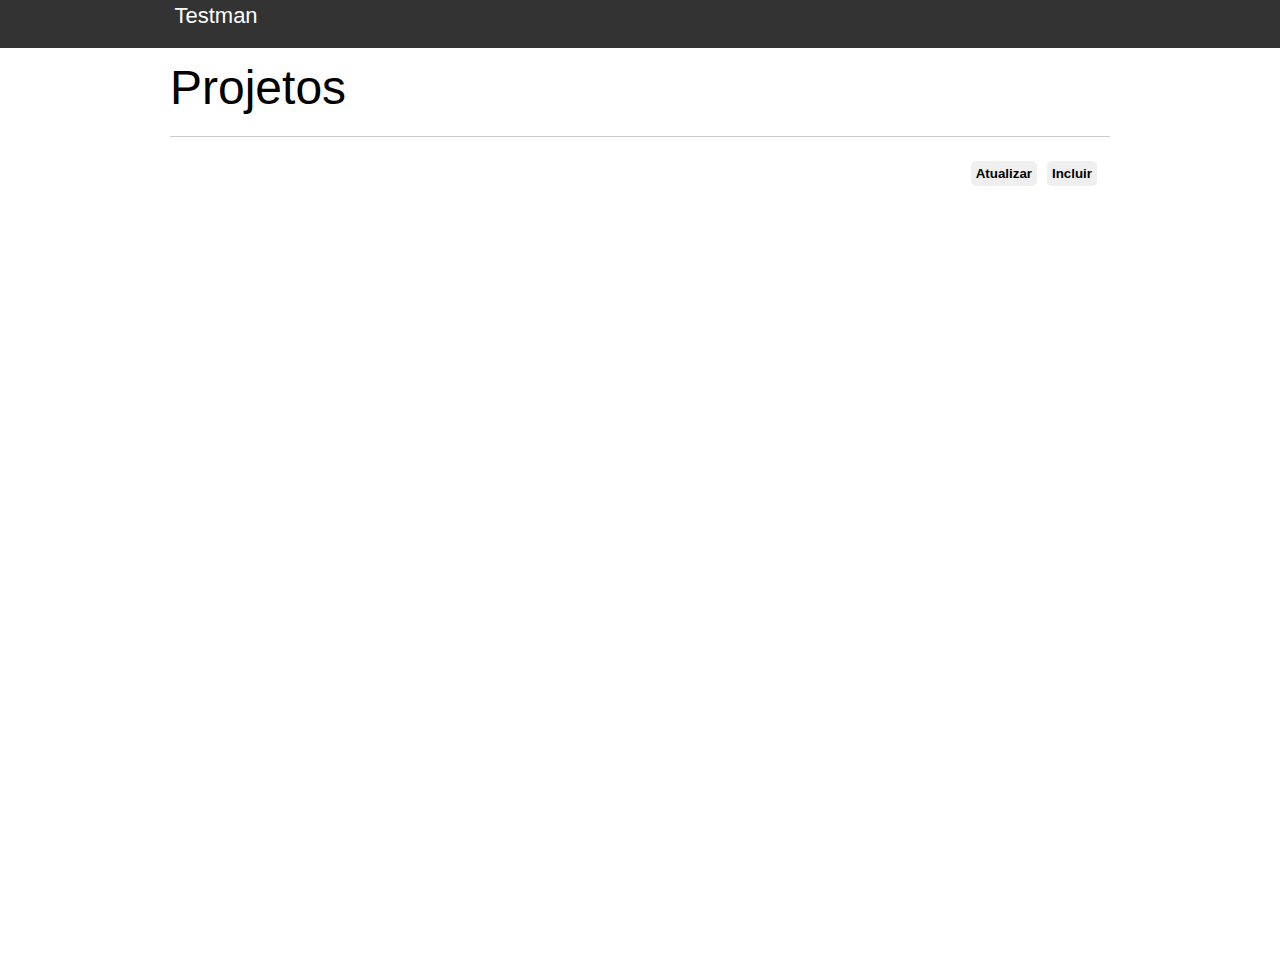
<file: index.html>
<html lang="pt-br">

<head>
	<meta charset="UTF-8">
	<title>Testman</title>
	<meta name="viewport" content="width=device-width, initial-scale=1">
	<link rel="stylesheet" type="text/css" href="css/reset.css">
	<link rel="stylesheet" type="text/css" href="css/style.css">
</head>

<body onload="loadProjects();">
	<header>
		<div class="container">
			<h2 class="header">Testman</h2>
		</div>
	</header>
	<main>
		<section class="container">
			<h2>
				Projetos
			</h2>

			<div class="search-pane">
				<div class="buttons-pane">
					<button id="refresh" name="refresh">Atualizar</button>
					<button id="insert" name="insert">Incluir</button>
				</div>
			</div>

			<span id="messages-container" class="error"></span>

			<div>
				<ul id="list"></ul>
			</div>

		</section>
	</main>

	<!-- Adicionar o React. -->
	<!-- Nota: ao fazer o deploy, substitua "development.js" por "production.min.js". -->
	<script src="https://ajax.googleapis.com/ajax/libs/jquery/3.5.1/jquery.min.js"></script>

	<script src="js/index.js"></script>
</body>

</html>
</file>
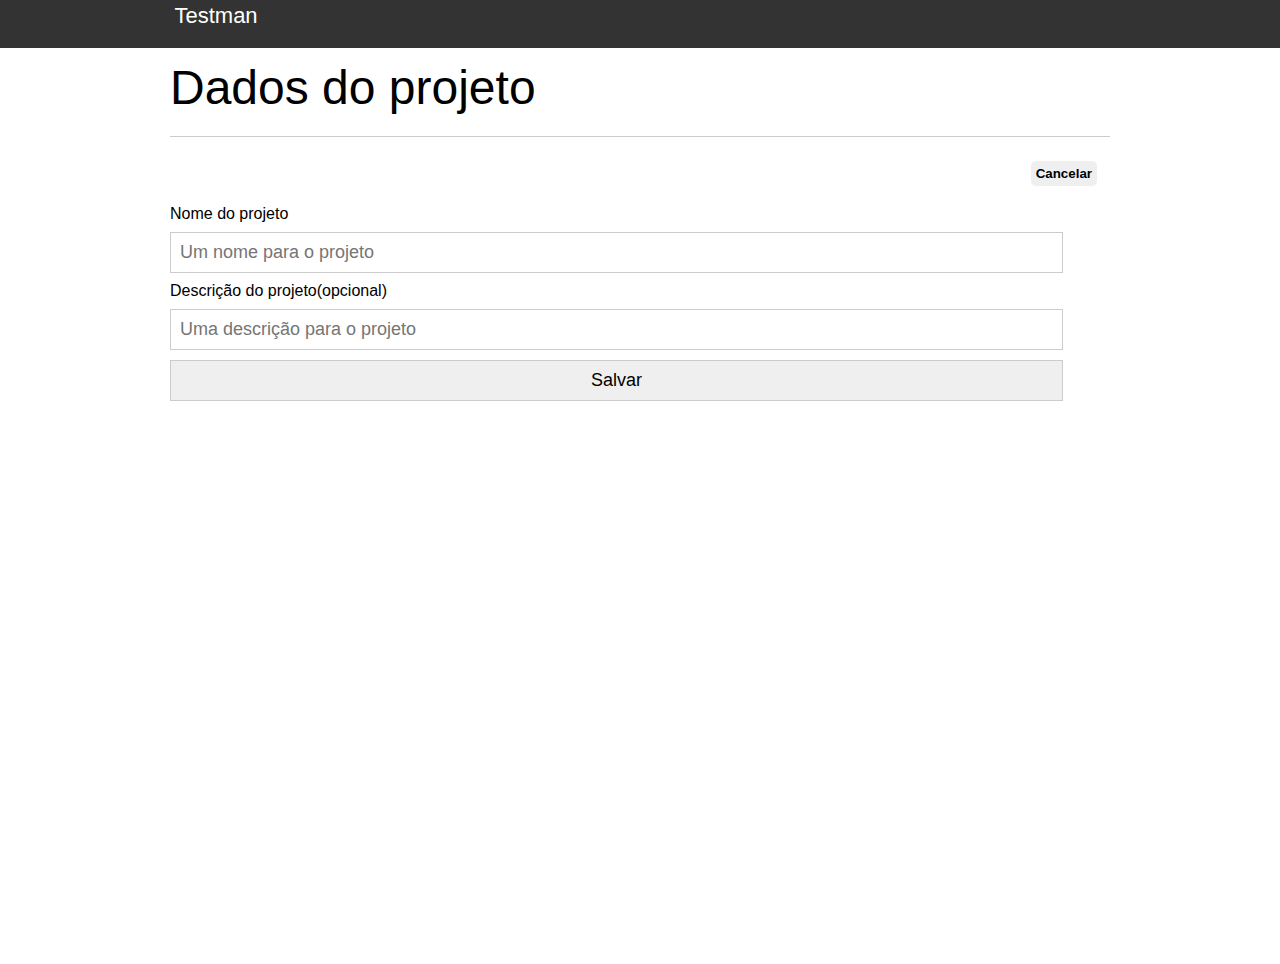
<file: project_form.html>
<html lang="pt-br">

<head>
	<meta charset="UTF-8">
	<title>Testman</title>
	<meta name="viewport" content="width=device-width, initial-scale=1">
	<link rel="stylesheet" type="text/css" href="css/reset.css">
	<link rel="stylesheet" type="text/css" href="css/style.css">
	<link rel="stylesheet" type="text/css" href="css/form.css">
</head>

<body onload="loadProject();">
	<header>
		<div class="container">
			<h2 class="header">Testman</h2>
		</div>
	</header>
	<main>
		<section class="container">
			<h2>
				Dados do projeto
			</h2>

			<div class="search-pane">
				<div class="buttons-pane">
					<button id="cancel">Cancelar</button>
				</div>
			</div>

			<span class="message">
				<div id="messages" class="error"></div>
			</span>

			<form id="form" name="#form">

				<label for="name">Nome do projeto</label>
				<input type="text" id="name" name="name" placeholder="Um nome para o projeto" value="" required>

				<label for="description">Descrição do projeto(opcional)</label>
				<input type="text" id="description" name="description" placeholder="Uma descrição para o projeto"
					value="">
				</div>
				<input class="form-button" type="submit" value="Salvar" />
			</form>

		</section>
	</main>
	<script src="js/project_form.js"></script>
</body>

</html>
</file>
<file: css/style.css>
* {
	box-sizing: border-box;
}

body {
	font-family: Arial;
	box-sizing: border-box;
}

header {
	background-color: #333;
	height: 3em;
	color: #FFF;
	margin-bottom: 1em;
}

header h1 {
	font-size: 2em;
	display: inline-block;
	vertical-align: middle;
}

header h2 {
	font-size: 2em;
	display: inline-block;
	vertical-align: middle;
}

header .container:before {
	content: '';
	display: inline-block;
	height: 100%;
	vertical-align: middle;
}

.header {
	padding-bottom: .7em;
	font-size: 22px;
}

.container {
	width: 940px;
	height: 100%;
	margin: 0 auto;
	position: relative;
}

section {
	margin: 2em 0;
	overflow: hidden;
}

section h2 {
	font-size: 3em;
	display: block;
	padding-bottom: .5em;
	border-bottom: 1px solid #ccc;
	margin-bottom: .5em;
}

#top-button-pane {
	display: block;
	display: flex;
	justify-content: flex-end;
	margin: 0.5em;
}

#top-button-pane button {
	padding: 5px 5px;
	margin: 0px 5px;
	font-weight: bold;
	border: none;
	border-radius: 5px;
	transition: 1s all;
	cursor: pointer;
}

.buttons-pane {
	display: block;
	display: flex;
	justify-content: flex-end;
	margin: 0.5em;
}

.buttons-pane button {
	padding: 5px 5px;
	margin: 0px 5px;
	font-weight: bold;
	border: none;
	border-radius: 5px;
	transition: 1s all;
	cursor: pointer;
}

.message {
	margin-bottom: 20px;
	font-size: 14px;
	color: black;
}

.error {
	margin: 20px 0;
	font-size: 14px;
	font-style: bold;
	color: red;
}

ul {
	margin: 5px 0;
}

li {
	width: 100%;
	box-sizing: border-box;
    border: 2px solid;
	border-color: darkgrey;
    border-radius: 10px;
	margin-bottom: .5em;
	padding: 5px;
}

.project_name {
	padding-bottom: .7em;
	font-size: 18px;
	text-decoration: none;
}

/*
.content {
	padding-top: .2em;
	padding-bottom: .5em;
	font-size: 16px;
}
*/
.actions {
	padding-top: .5em;
	font-size: 12px;
}

.actions_options {
	margin: 2px 4px;
}

/* Style the tab */

.tab {
	overflow: hidden;
	border: 1px solid #ccc;
	background-color: #f1f1f1;
}

/* Style the buttons inside the tab */

.tab button {
	background-color: inherit;
	float: left;
	border: none;
	outline: none;
	cursor: pointer;
	padding: 14px 16px;
	transition: 0.3s;
	font-size: 17px;
}

/* Change background color of buttons on hover */

.tab button:hover {
	background-color: #ddd;
}

/* Create an active/current tablink class */

.tab button.active {
	background-color: #ccc;
}

/* Style the tab content */

.tabcontent {
	padding: 6px 12px;
	-webkit-animation: fadeEffect 1s;
	animation: fadeEffect 1s;
}


table {
	width: 100%;
	margin: 20px 0 40px 0;
	table-layout: auto;
}

th {
	padding: .7em;
	font-weight: bold;
	background-color: #EEE;
	border: 1px solid #ccc;
	text-align: center;
}

td {
	padding: .7em;
	margin: 0;
	border: 1px solid #ccc;
	text-align: center;
}

.invisivel {
	display: none;
}

/* Fade in tabs */

@-webkit-keyframes fadeEffect {
	from {
		opacity: 0;
	}
	to {
		opacity: 1;
	}
}

@keyframes fadeEffect {
	from {
		opacity: 0;
	}
	to {
		opacity: 1;
	}
}
</file>
<file: css/form.css>
input {
	margin: 10px 0;
	border: 1px solid #ccc;
	padding: .5em;
	display: block;
	width: 95%;
	font-size: 18px;
}

.button {
	padding: 5px 0;
	background: blue;
	color: white;
	font-weight: bold;
	font-size: 14px;
	border: none;
	border-radius: 5px;
	transition: 1s all;
	cursor: pointer;
	padding: 14px 16px;
	margin: 0px 2px;
}
</file>
